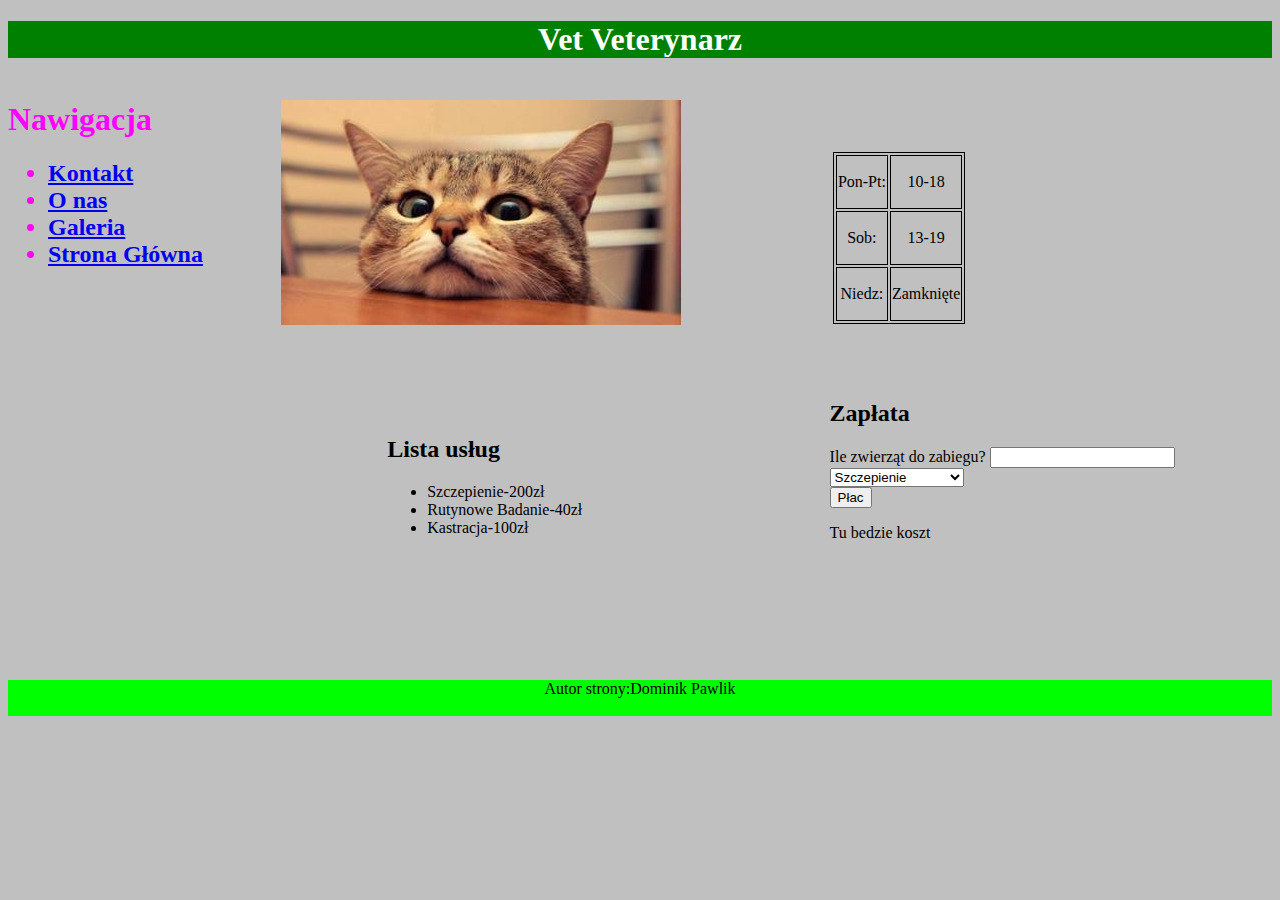
<file: index.html>
<!DOCTYPE html>
<html>
<head>
	<meta charset="utf-8">
	<title>Weterynaria</title>
	<link rel="stylesheet" href="wet.css">
	<script>
		function oblicz()
		{
			var il=document.getElementById("ilosc").value;
			var wybor1=document.getElementById("wybor").value;
				
			if (wybor1=="p1")
			{
			document.getElementById("wynik").style="color:purple; font-style:italic;"
			document.getElementById("wynik").innerHTML="Musisz zapłacić: "+200*il+"zł";
			}
			else if (wybor1=="p2")
			{
			document.getElementById("wynik").style="color:blue;"
			document.getElementById("wynik").innerHTML="Musisz zapłacić "+40*il+"zł";
			}
			else if (wybor1=="p3")
			{
			document.getElementById("wynik").style="color:red; font-family:Tahoma;"
			document.getElementById("wynik").innerHTML="Musisz zapłacić "+100*il+"zł";
			}
		}
		function  w (src, obrazek)
		{
			document.getElementById(src).src=obrazek;
		}
		function out (src, obrazek)
		{
			document.getElementById(src).src=obrazek;
		}
		function klik (src, obrazek)
		{
			document.getElementById(src).src=obrazek;
		}
	</script>
</head>
<body>
	<header>
		<h1>Vet Veterynarz</h1>
	</header>
	<div id="na">
		<h1>Nawigacja</h1>
		<ul><h2>
			<li><a href="kont.html">Kontakt</a></li>
			<li><a href="my.html">O nas</a></li>
			<li><a href="galeria.html">Galeria</a></li>
			<li><a href="index.html">Strona Główna</a></li>
		</h2></ul>
	</div>
	<main>
		<div class="aa">
			<img src="kot.jpg" alt="awaria" id="foto" onmouseover="w('foto','krolik.jpg')" onmouseout="out('foto','kot.jpg')" onclick="klik('foto','lis.jpg')"/><br>
		</div>
		<div class="cc">
			<table>
				<tr>
					<td>
						Pon-Pt:
					</td>
					<td>
						10-18 
					</td>
				</tr><br><br>
				<tr>
					<td>
						Sob: 
					</td>
					<td>
						13-19 
					</td>
				</tr><br><br>	
				<tr>
					<td>
						Niedz:
					</td>
					<td>
						Zamknięte
					</td>
				</tr>
			</table>
		</div>
		<div class="bb">
			<h2>Zapłata</h2>
			Ile zwierząt do zabiegu? <input type="number"  id="ilosc"></input>
			<select id="wybor">
				<option value="p1"><h3>Szczepienie</h3></option>
				<option value="p2"><h3>Rutynowe Badanie</h3></option>
				<option value="p3"><h3>Kastracja</h3></option>
			</select><br>
			<input type="submit" value="Płac" onclick="oblicz()"></input>
			<p id="wynik">Tu bedzie koszt</p>
		</div>
		<div class="bb"><br><br>
			<h2>Lista usług</h2>
			<ul>
				<li>Szczepienie-200zł</li>
				<li>Rutynowe Badanie-40zł</li>
				<li>Kastracja-100zł</li>
			</ul>
		</div>
	</main>
	<footer>
		Autor strony:Dominik Pawlik <br><br>
	</footer>
</body>
</html>
</file>
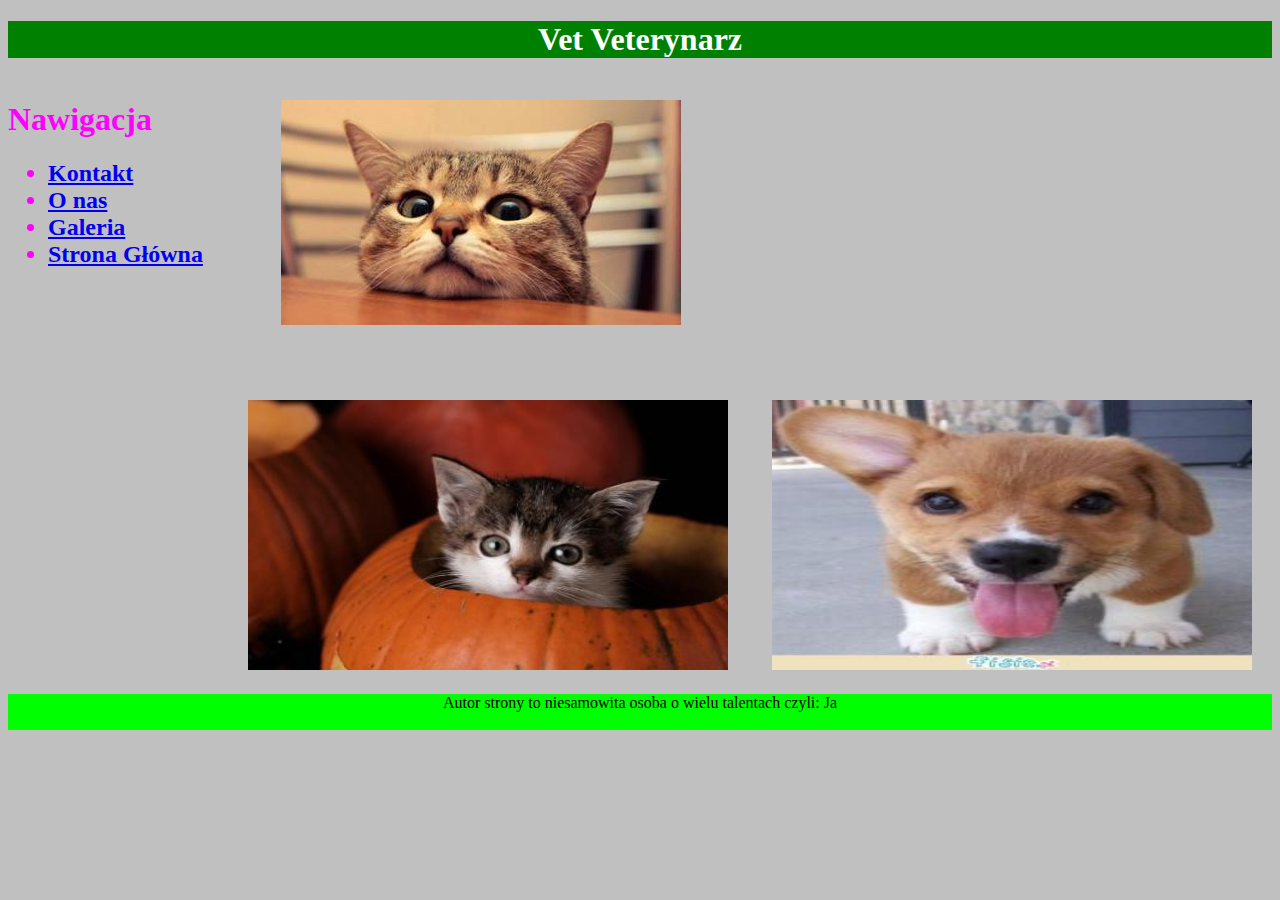
<file: galeria.html>
<!DOCTYPE html>
<html>
<head>
	<meta charset="utf-8">
	<title>Weterynaria</title>
	<link rel="stylesheet" href="wet.css">
	<script>
		function  w (src, obrazek)
		{
			document.getElementById(src).src=obrazek;
		}
		function out (src, obrazek)
		{
			document.getElementById(src).src=obrazek;
		}
		function klik (src, obrazek)
		{
			document.getElementById(src).src=obrazek;
		}
	</script>
</head>
<body>
	<header>
		<h1>Vet Veterynarz</h1>
	</header>
	<div id="na">
		<h1>Nawigacja</h1>
		<ul><h2>
			<li><a href="kont.html">Kontakt</a></li>
			<li><a href="my.html">O nas</a></li>
			<li><a href="galeria.html">Galeria</a></li>
			<li><a href="index.html">Strona Główna</a></li>
		</h2></ul>
	</div>
	<main>
		<div class="aa">
			<img src="kot.jpg" alt="awaria" id="foto" onmouseover="w('foto','krolik.jpg')" onmouseout="out('foto','kot.jpg')" onclick="klik('foto','lis.jpg')"/><br>
		</div>
		<div class="dd">
			<img src="kitek.jpg" width="480" height="270"/>
			<img src="pies.jpg" width="480" height="270"/>
		</div>
		
	</main>
	<footer>
		Autor strony to niesamowita osoba o wielu talentach czyli: Ja <br><br>
	</footer>
</body>
</html>
</file>
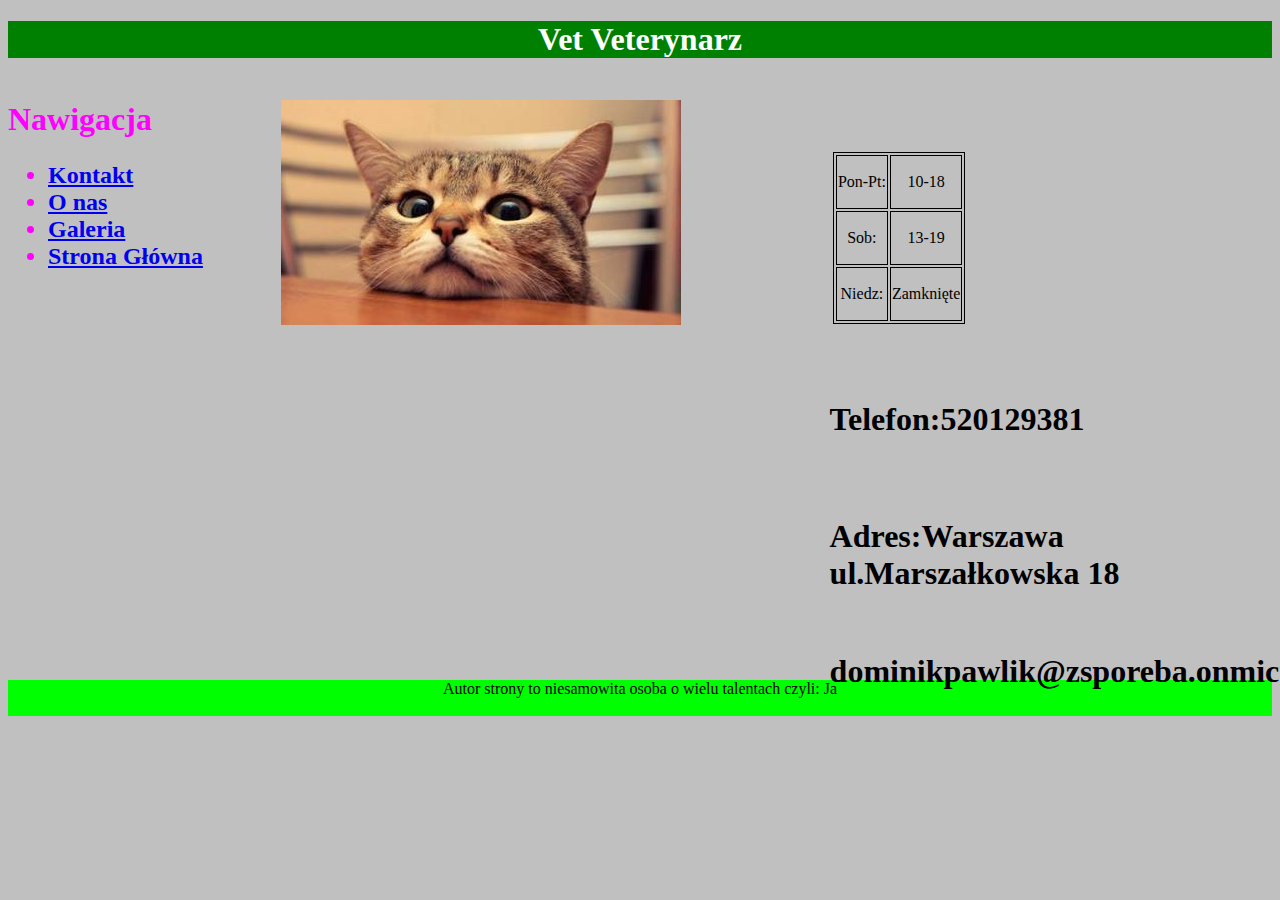
<file: kont.html>
<!DOCTYPE html>
<html>
<head>
	<meta charset="utf-8">
	<title>Weterynaria</title>
	<link rel="stylesheet" href="wet.css">
	<script>
		function  w (src, obrazek)
		{
			document.getElementById(src).src=obrazek;
		}
		function out (src, obrazek)
		{
			document.getElementById(src).src=obrazek;
		}
		function klik (src, obrazek)
		{
			document.getElementById(src).src=obrazek;
		}
	</script>
</head>
<body>
	<header>
		<h1>Vet Veterynarz</h1>
	</header>
	<div id="na">
		<h1>Nawigacja</h1>
		<h2><ul>
			<li><a href="kont.html">Kontakt</a></li>
			<li><a href="my.html" >O nas</a></li>
			<li><a href="galeria.html">Galeria</a></li>
			<li><a href="index.html">Strona Główna</a></li>
		</h2></ul>
	</div>
	<main>
		<div class="aa">
			<img src="kot.jpg" alt="awaria" id="foto" onmouseover="w('foto','krolik.jpg')" onmouseout="out('foto','kot.jpg')" onclick="klik('foto','lis.jpg')"/><br>
		</div>
		<div class="cc">
			<table>
				<tr>
					<td>
						Pon-Pt:
					</td>
					<td>
						10-18 
					</td>
				</tr><br><br>
				<tr>
					<td>
						Sob: 
					</td>
					<td>
						13-19 
					</td>
				</tr><br><br>	
				<tr>
					<td>
						Niedz:
					</td>
					<td>
						Zamknięte
					</td>
				</tr>
			</table>
		</div>
		<div class="bb">
			<h1>Telefon:520129381 <h1><br>
			<h1>Adres:Warszawa ul.Marszałkowska 18</h1><br>
			<h1>dominikpawlik@zsporeba.onmicrosoft.com
			<h1>
			
		</div>
	</main>
	<footer>
		Autor strony to niesamowita osoba o wielu talentach czyli: Ja <br><br>
	</footer>
</body>
</html>
</file>
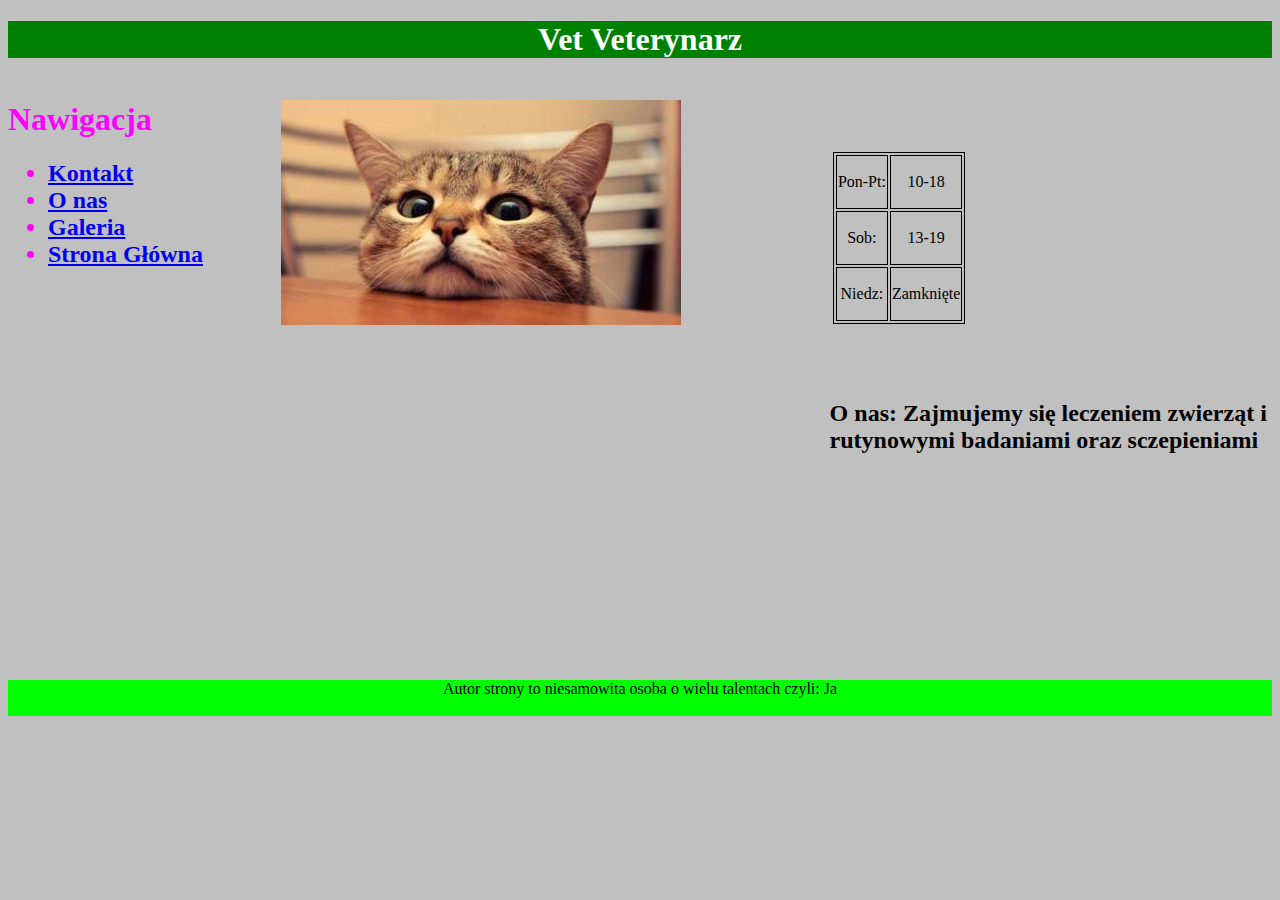
<file: my.html>
<!DOCTYPE html>
<html>
<head>
	<meta charset="utf-8">
	<title>Weterynaria</title>
	<link rel="stylesheet" href="wet.css">
	<script>
		function  w (src, obrazek)
		{
			document.getElementById(src).src=obrazek;
		}
		function out (src, obrazek)
		{
			document.getElementById(src).src=obrazek;
		}
		function klik (src, obrazek)
		{
			document.getElementById(src).src=obrazek;
		}
	</script>
</head>
<body>
	<header>
		<h1>Vet Veterynarz</h1>
	</header>
	<div id="na">
		<h1>Nawigacja</h1>
		<ul><h2>
			<li><a href="kont.html">Kontakt</a></li>
			<li><a href="my.html">O nas</a></li>
			<li><a href="galeria.html">Galeria</a></li>
			<li><a href="index.html">Strona Główna</a></li>
		</h2></ul>
	</div>
	<main>
		<div class="aa">
			<img src="kot.jpg" alt="awaria" id="foto" onmouseover="w('foto','krolik.jpg')" onmouseout="out('foto','kot.jpg')" onclick="klik('foto','lis.jpg')"/><br>
		</div>
		<div class="cc">
			<table>
				<tr>
					<td>
						Pon-Pt:
					</td>
					<td>
						10-18 
					</td>
				</tr><br><br>
				<tr>
					<td>
						Sob: 
					</td>
					<td>
						13-19 
					</td>
				</tr><br><br>	
				<tr>
					<td>
						Niedz:
					</td>
					<td>
						Zamknięte
					</td>
				</tr>
			</table>
		</div>
		<div class="bb">
			<h2>O nas: Zajmujemy się leczeniem zwierząt i rutynowymi badaniami oraz sczepieniami</h2>
		</div>
	</main>
	<footer>
		Autor strony to niesamowita osoba o wielu talentach czyli: Ja <br><br>
	</footer>
</body>
</html>
</file>
<file: wet.css>
header
{
	text-align:center;
	background-color: #008000;
	color:white;
}
footer
{
	clear:both;
	background-color: #00FF00;
	color:black;
	width:100%;
	text-align:center;
}
body
{
	background-color: #C0C0C0;
}
#na
{
	color: #FF00FF; 
	height:90%;
	width:20%;
	float:left;
}

table,td
{
	border:1px solid black ;
	height:50px;
	margin-left:auto;
	margin-right:auto;
	text-align:center;
}
.aa
{
	float:left;
	height:300px;
	width:34%;
	text-align:center;
}
.bb
{
	float:right;
	height:300px;
	width:35%;
}
.cc
{
	float:left;
	width:33%;
	height:300px;
}
img
{
	padding:20px;
}
.dd
{
	margin:auto;
	float:right;
}
</file>
